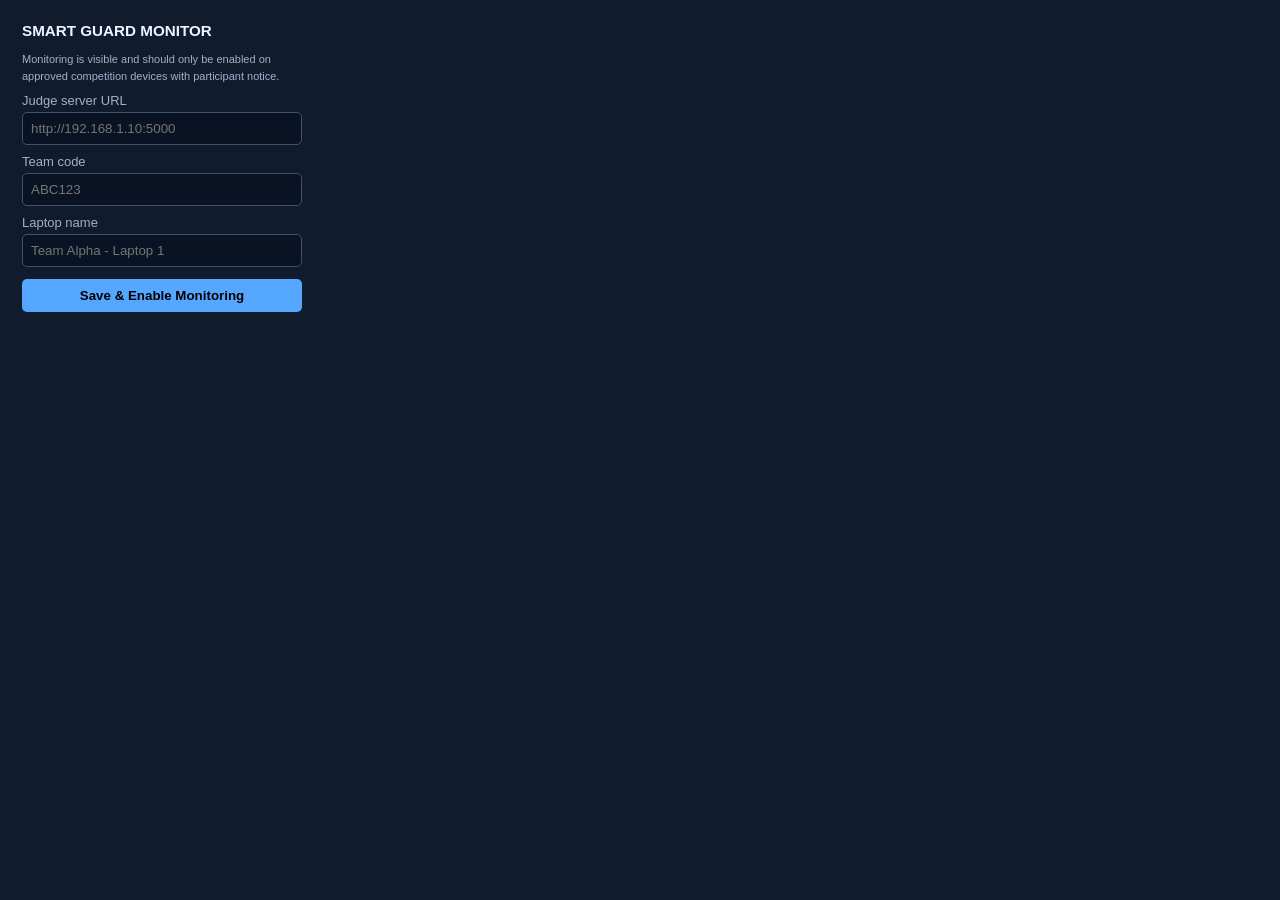
<file: chrome_extension/popup.html>
<!doctype html><html><head><meta charset="utf-8"><style>
body{font:13px Arial;width:280px;padding:14px;background:#101b2e;color:#eef4ff}h3{margin:0 0 12px}label{display:block;margin:9px 0 4px;color:#9fb1cc}input{width:100%;box-sizing:border-box;padding:8px;border-radius:5px;border:1px solid #40516d;background:#091323;color:white}button{margin-top:12px;width:100%;padding:9px;background:#55a6ff;border:0;border-radius:5px;font-weight:bold}.note{color:#9fb1cc;font-size:11px;line-height:1.5}.ok{color:#56dda5}
</style></head><body>
<h3>SMART GUARD MONITOR</h3>
<div class="note">Monitoring is visible and should only be enabled on approved competition devices with participant notice.</div>
<label>Judge server URL</label><input id="server" placeholder="http://192.168.1.10:5000">
<label>Team code</label><input id="code" placeholder="ABC123">
<label>Laptop name</label><input id="laptop" placeholder="Team Alpha - Laptop 1">
<button id="save">Save & Enable Monitoring</button><p id="msg" class="note"></p>
<script src="popup.js"></script></body></html>
</file>
